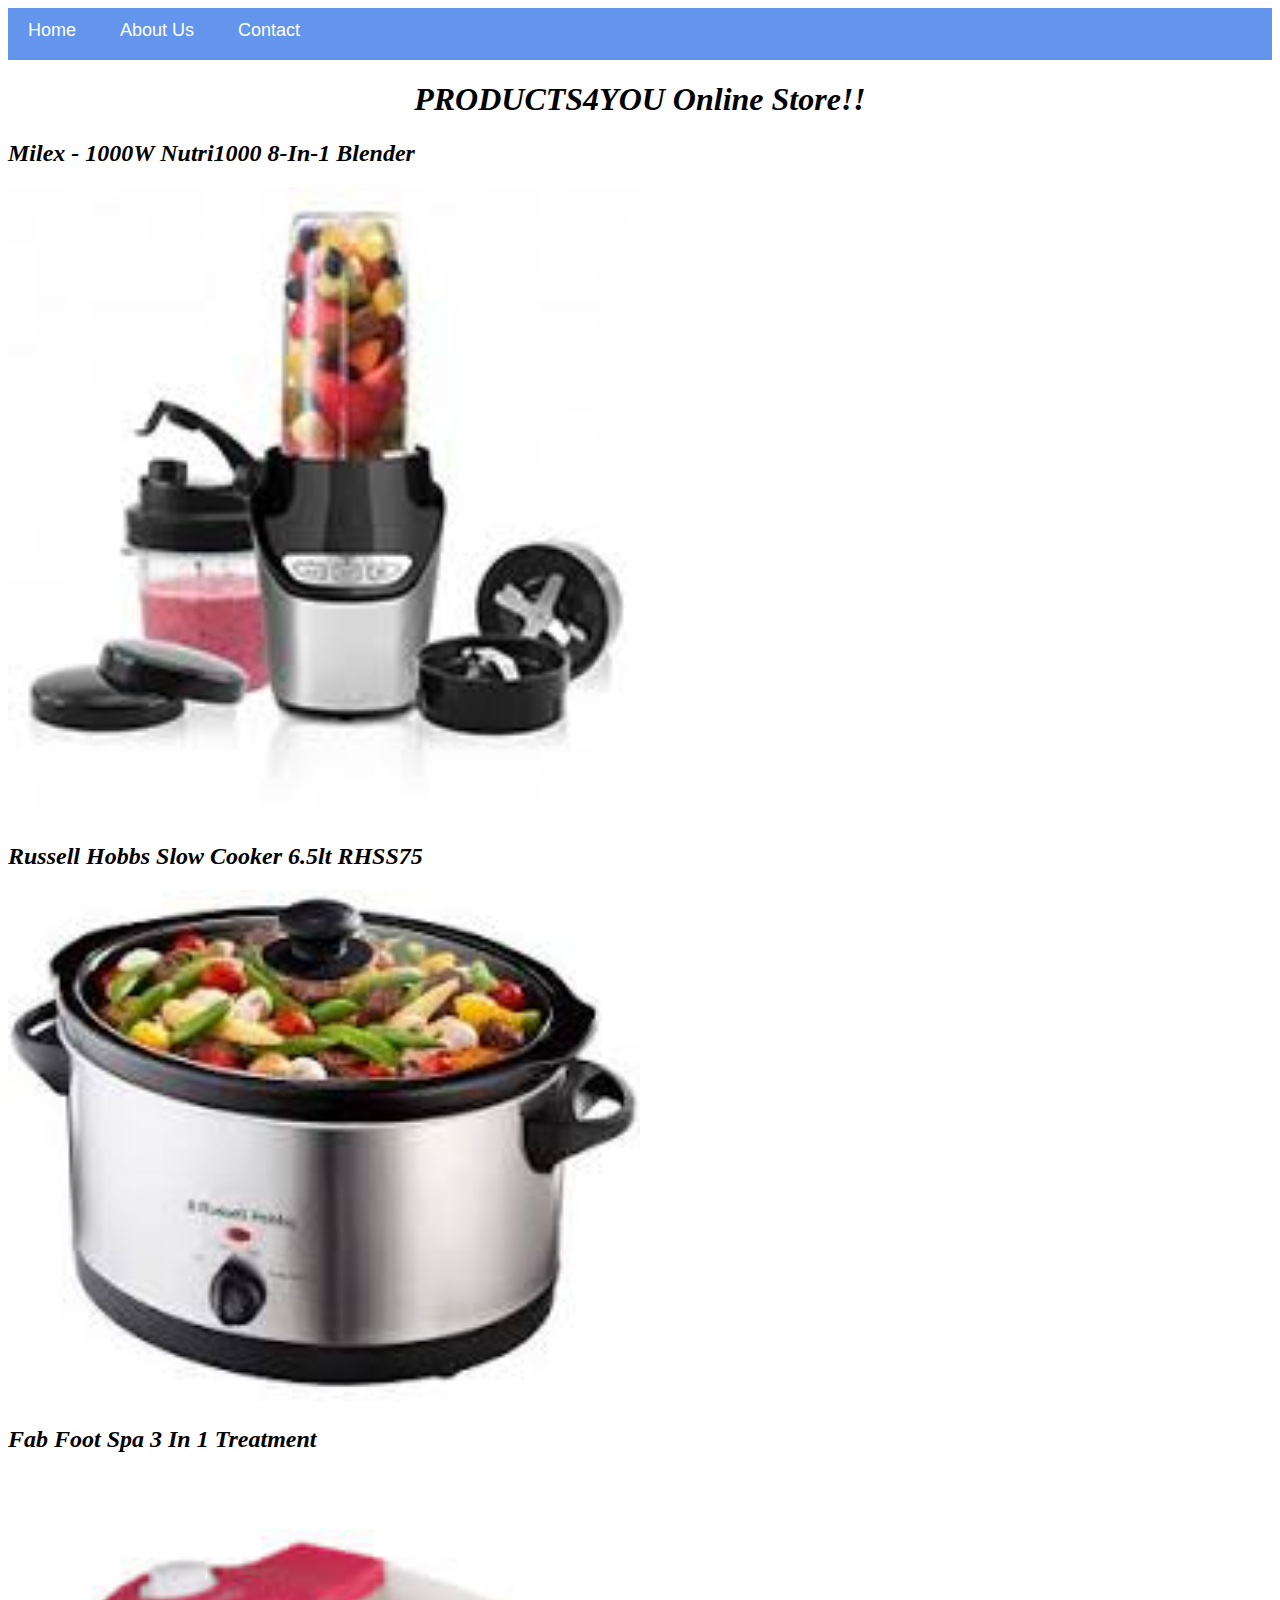
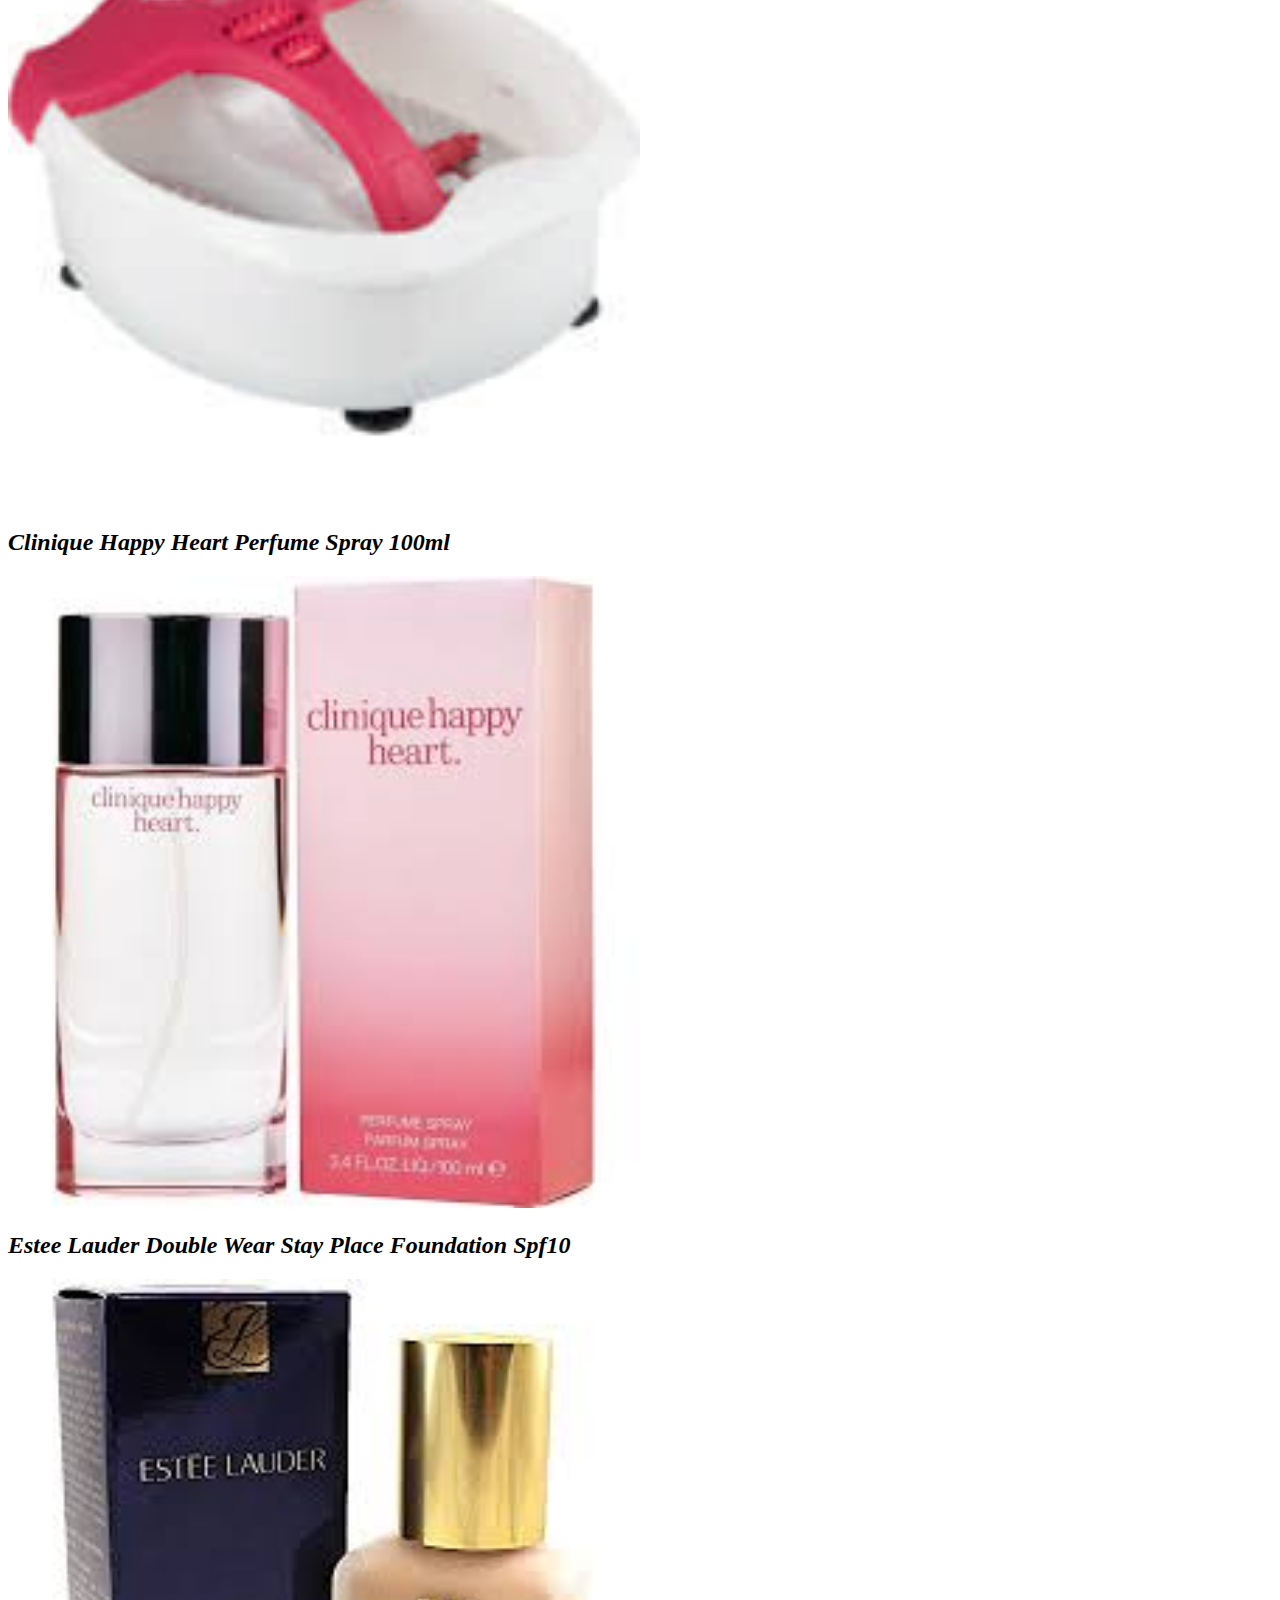
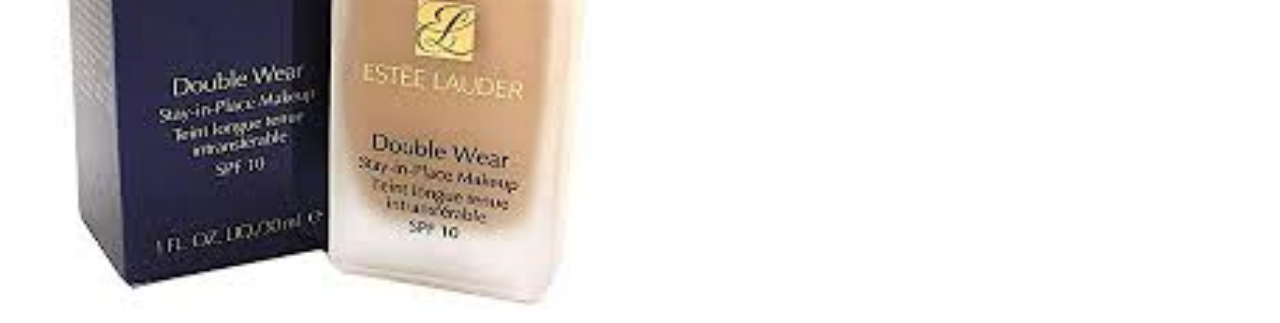
<file: index.html>
<!DOCTYPE html>
<html>
      <head>
            <link rel="stylesheet" href="style.css">
      </head>
      <body>
            <div id="menu">
            <a href="index.html">Home</a>
            <a href="about.html">About Us</a>
            <a href="contact.html">Contact</a>
            </div>
            <h1>PRODUCTS4YOU Online Store!!</h1>
           <div class="gallery">
            <h2>Milex - 1000W Nutri1000 8-In-1 Blender</h2>
               <a href="blender.html"><img src="images/blender.jpg"/></a>
            <h2>Russell Hobbs Slow Cooker 6.5lt RHSS75</h2>
                <a href="slowcooker.html"><img src="images/slowcooker.jpg"/></a>
            <h2>Fab Foot Spa 3 In 1 Treatment</h2>
               <a href="footspar.html"><img src="images/footspar.jpg"/></a>
            <h2>Clinique Happy Heart Perfume Spray 100ml</h2>
               <a href="perfume.html"><img src="images/perfume.jpg"/></a>
            <h2> Estee Lauder Double Wear Stay Place Foundation Spf10</h2>
               <a href="foundation.html"> <img src="images/foundation.jpg"/></a>
           </div>
      
      </body>
</html>
</file>
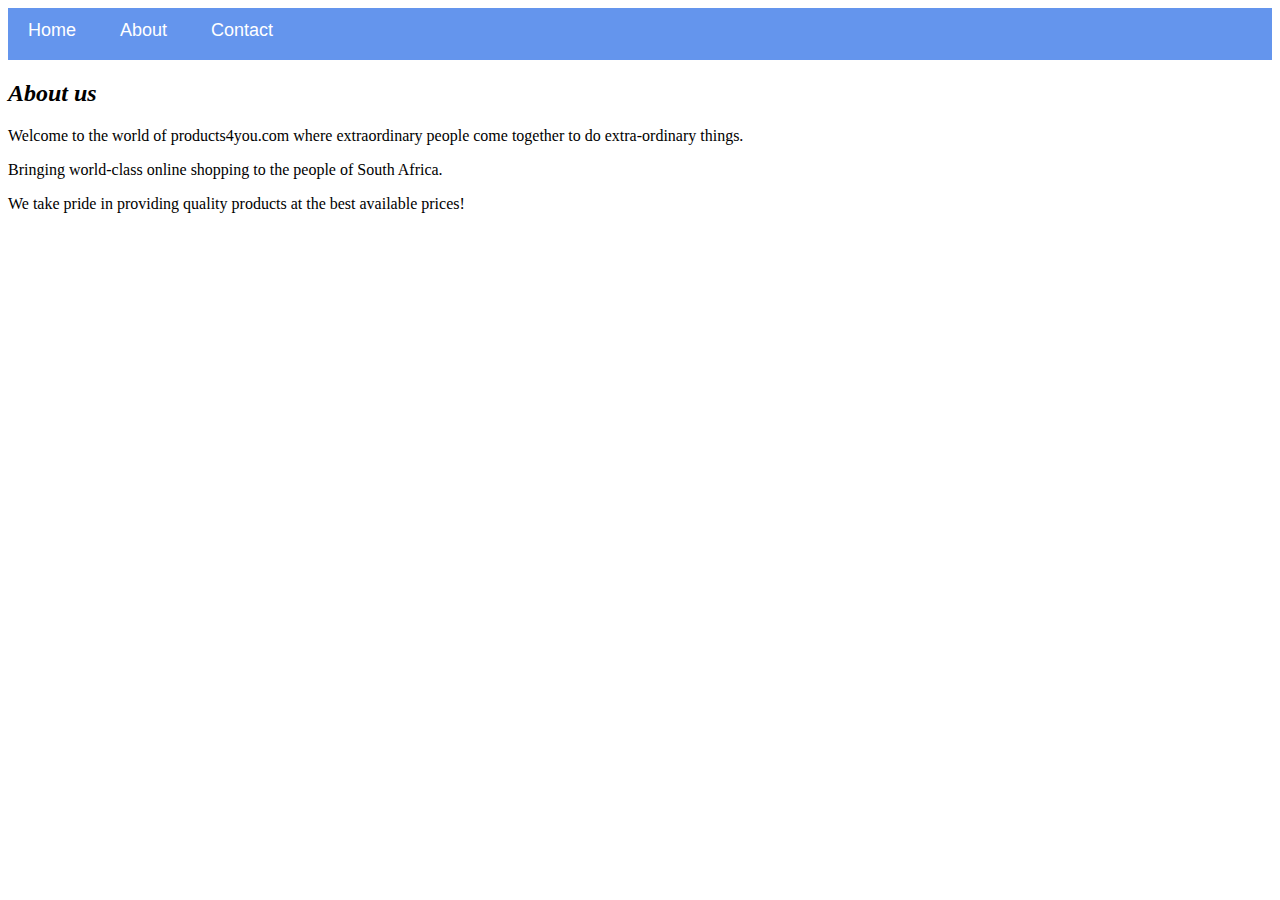
<file: about.html>
<!DOCTYPE html>
<html>
    <head>
        <link rel="stylesheet" href="style.css">
    </head>
    <body>
        <div id="menu">
            <a href="index.html">Home</a>
            <a href="about.html">About</a>
            <a href="contact.html">Contact</a>
        </div>
        <h2>About us</h2>
        <p>Welcome to the world of products4you.com where extraordinary people come together to do extra-ordinary things.</p>
        <p>Bringing world-class online shopping to the people of South Africa.</p>
        <p>We take pride in providing quality products at the best available prices!</p> 
    </body>
</html>
</file>
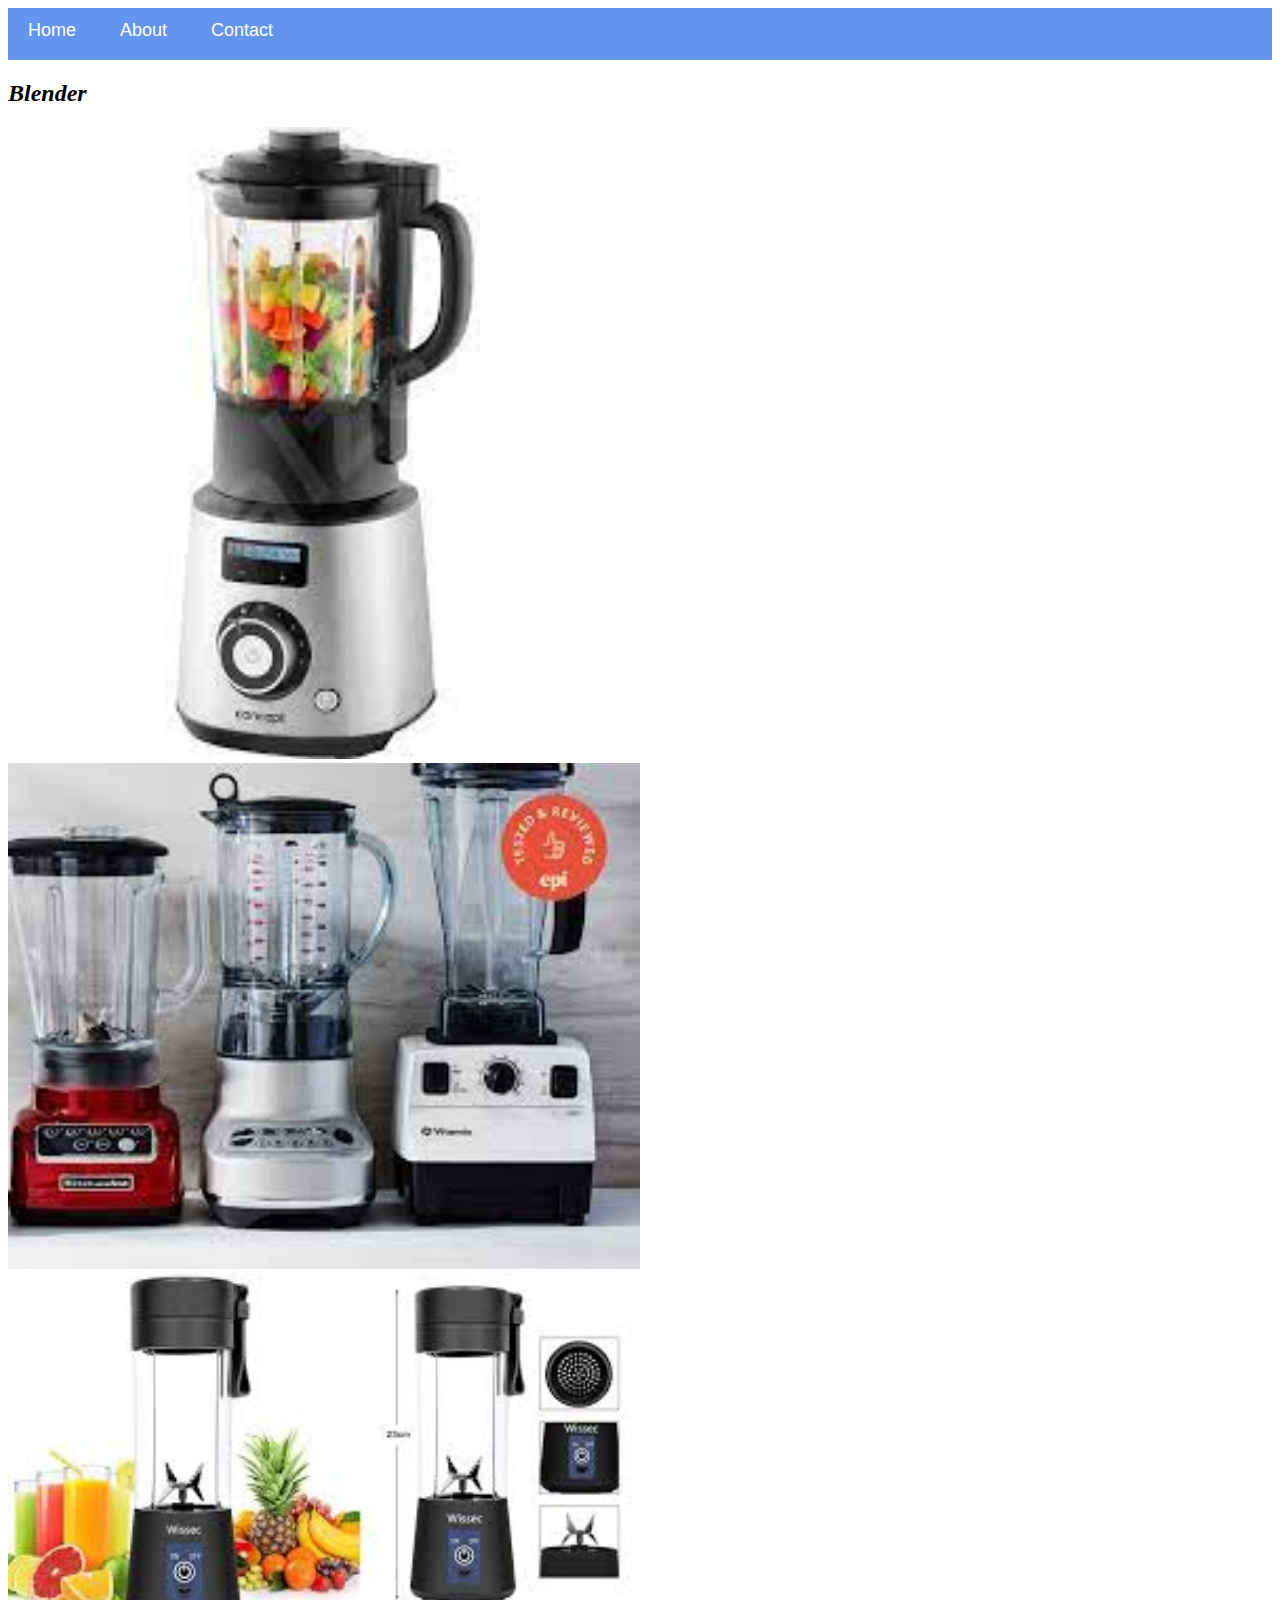
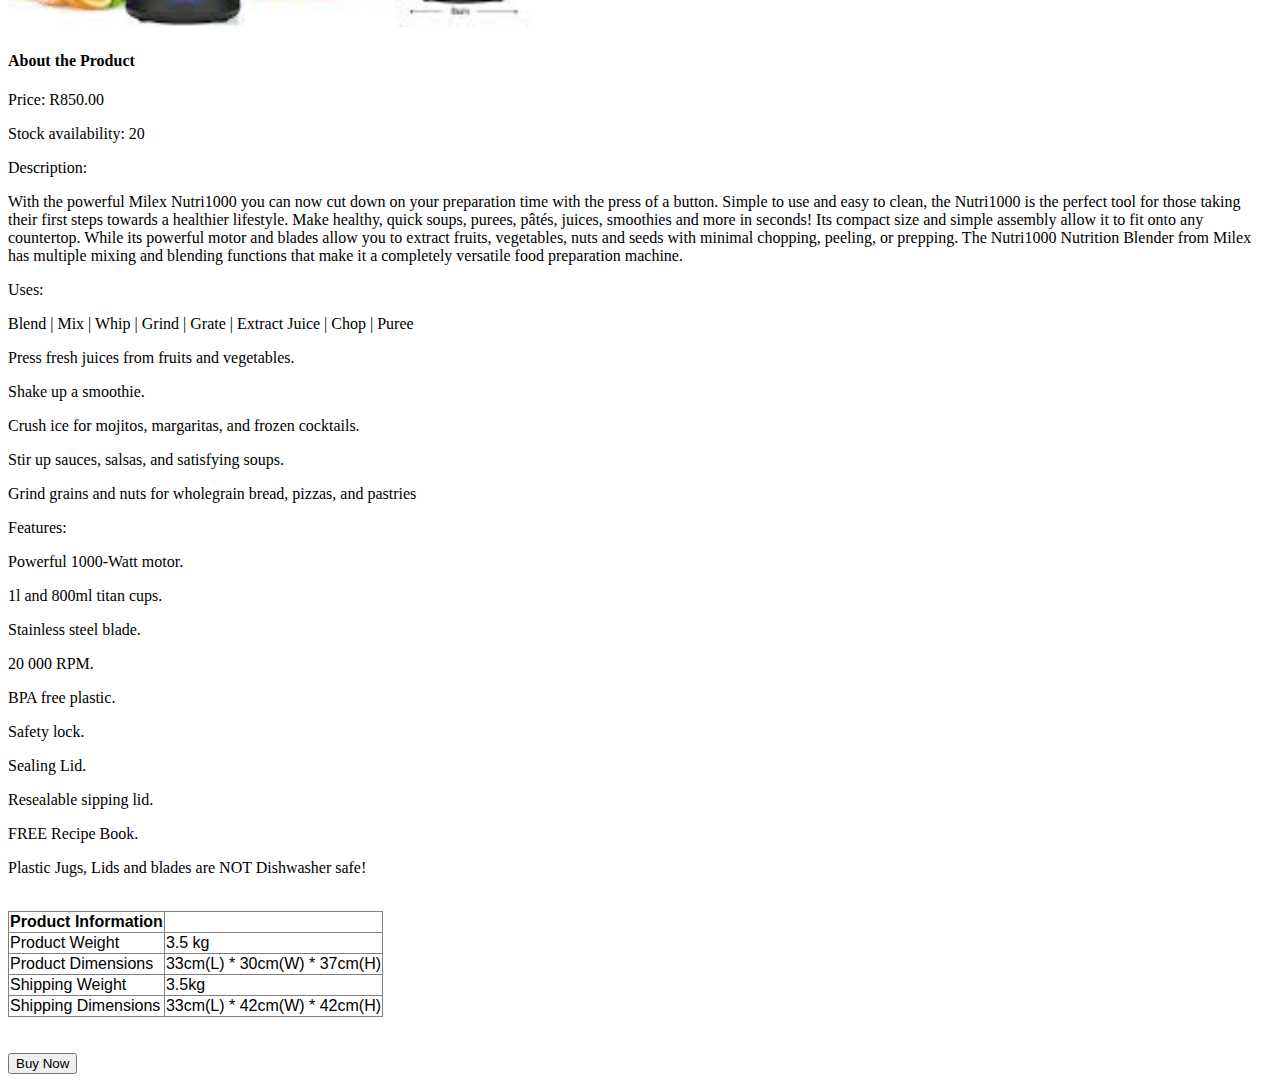
<file: blender.html>
<!DOCTYPE html>
<html>
      <head>
            <link rel="stylesheet" href="style.css">
      </head>
      <body>
            <div id="menu">
                  <a href="index.html">Home</a>
                  <a href="about.html">About</a>
                  <a href="contact.html">Contact</a>
            </div>
          <h2>Blender</h2>
           <div class="gallery">
                <img src="images/blender2.jpg"/>
                <img src="images/blender3.jpg"/>
                <img src="images/blender4.jpg"/>
           </div>
           <h4>About the Product</h4>
           <p>Price: R850.00</p>
           <P>Stock availability: 20</P>
           <p>Description:</p> 
            <p>With the powerful Milex Nutri1000 you can now cut down on your preparation time with the press of a button.  Simple to use and easy to clean, the Nutri1000 is the perfect tool for those taking their first steps towards a healthier lifestyle. Make healthy, quick soups, purees, pâtés, juices, smoothies and more in seconds! Its compact size and simple assembly allow it to fit onto any countertop. While its powerful motor and blades allow you to extract fruits, vegetables, nuts and seeds with minimal chopping, peeling, or prepping.
            The Nutri1000 Nutrition Blender from Milex has multiple mixing and blending functions that make it a completely versatile food preparation machine.</p>
            <p>Uses:</p> 
            <p>Blend | Mix | Whip | Grind | Grate | Extract Juice | Chop | Puree</p>
            <P>Press fresh juices from fruits and vegetables.</P>
            <p>Shake up a smoothie.</p>
            <p>Crush ice for mojitos, margaritas, and frozen cocktails.</p>
            <p>Stir up sauces, salsas, and satisfying soups.</p>
            <p>Grind grains and nuts for wholegrain bread, pizzas, and pastries</p>
            <p>Features:</p>
            <p>Powerful 1000-Watt motor.</p>
            <p>1l and 800ml titan cups.</p>
            <p>Stainless steel blade.</p>
            <p>20 000 RPM.</p>
            <p>BPA free plastic.</p>
            <p>Safety lock.</p>
            <p>Sealing Lid.</p>
            <p>Resealable sipping lid.</p>
            <p>FREE Recipe Book.</p>
            <p>Plastic Jugs, Lids and blades are NOT Dishwasher safe!</p>
            <br/>
            <table border="1">
                  <tr>
                      <th>Product Information</th>
                  </tr>
                  <tr>
                        <td>Product Weight</td>
                        <td>3.5 kg</td>
                  </tr>
                  <tr>
                        <td>Product Dimensions</td>
                        <td>33cm(L) * 30cm(W) * 37cm(H)</td>
                  </tr>
                  <tr>
                        <td>Shipping Weight</td>
                        <td>3.5kg</td>
                  </tr>
                  <tr>
                        <td>Shipping Dimensions</td>
                        <td>33cm(L) * 42cm(W) * 42cm(H)</td>
                  </tr>
            </table>
                  <br/><br/>
                  <input type="button" value="Buy Now" />
      </body>
</html>
</file>
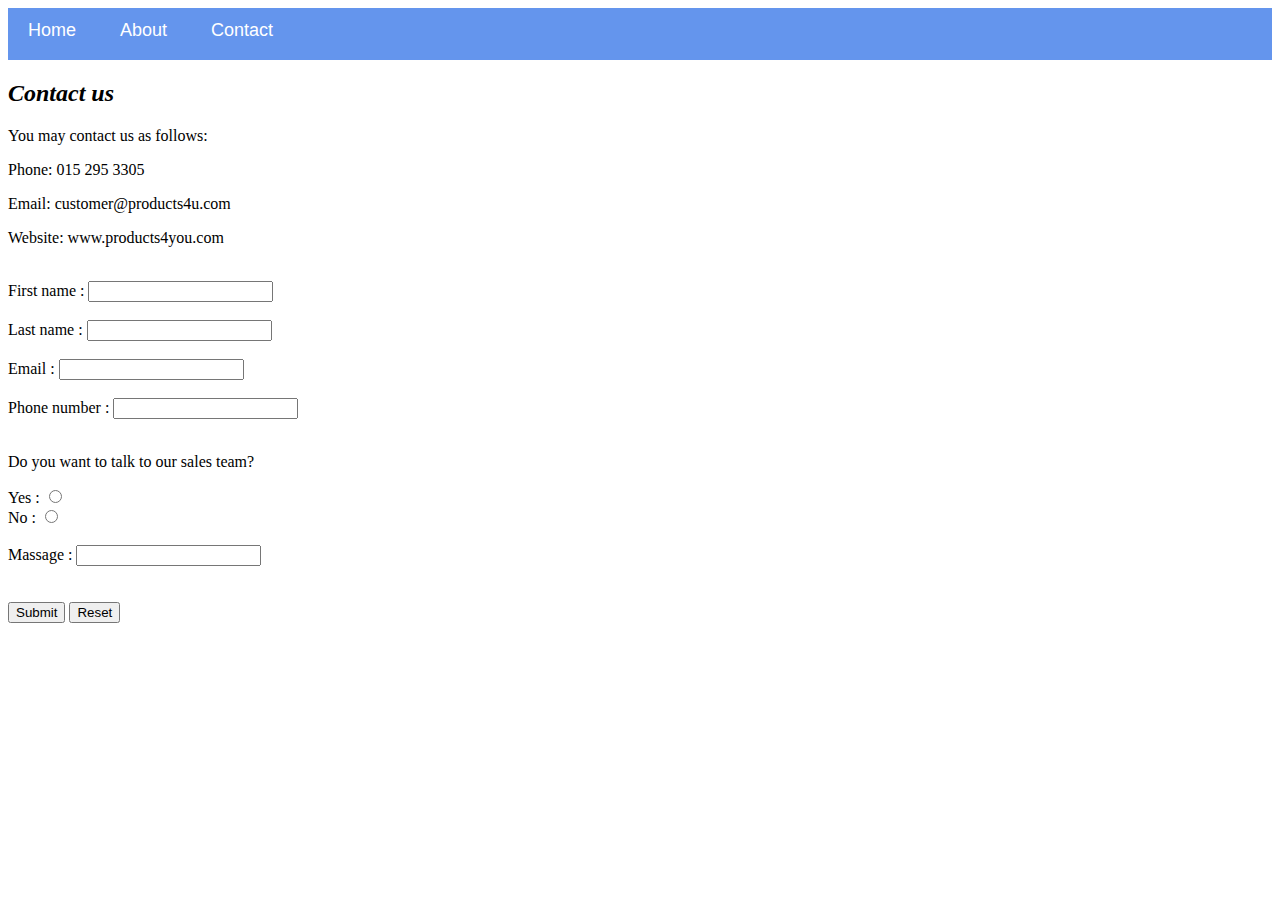
<file: contact.html>
<!DOCTYPE html>
<html>
    <head>
        <link rel="stylesheet" href="style.css">
    </head>
    <body>
        <div id="menu">
            <a href="index.html">Home</a>
            <a href="about.html">About</a>
            <a href="contact.html">Contact</a>
        </div>
        <h2>Contact us</h2>
        <p>You may contact us as follows:</p>
        <p>Phone: 015 295 3305</p>
        <p>Email: customer@products4u.com</p>
        <p>Website: www.products4you.com</p>
        <br/>
        <form>
            <label for="firstname">First name : </label><input type="text" id="firstname"/>
            <br/><br/>
            <label for="lastname">Last name : </label><input type="text" id="lastname"/>
            <br/><br/>
            <label for="email">Email : </label><input type="text" id="email"/>
            <br/><br/>
            <label for="phonenumber">Phone number : </label><input type="text" id="phonenumber"/>
            <br/><br/>
            <p>Do you want to talk to our sales team?</p>
            <label for="yes">Yes : </label>
            <input type="radio"  id="yes" name="question">
            <br/>
            <label for="no">No : </label>
            <input type="radio"  id="no" name="question">
            <br/><br/>
            <label for="massage">Massage : </label><input type="text" id="massage"/>
            <br/><br/><br/>
            <input type="submit" value="Submit" />
            <input type="reset" value="Reset" />
        </form>
    </body>
</html>
</file>
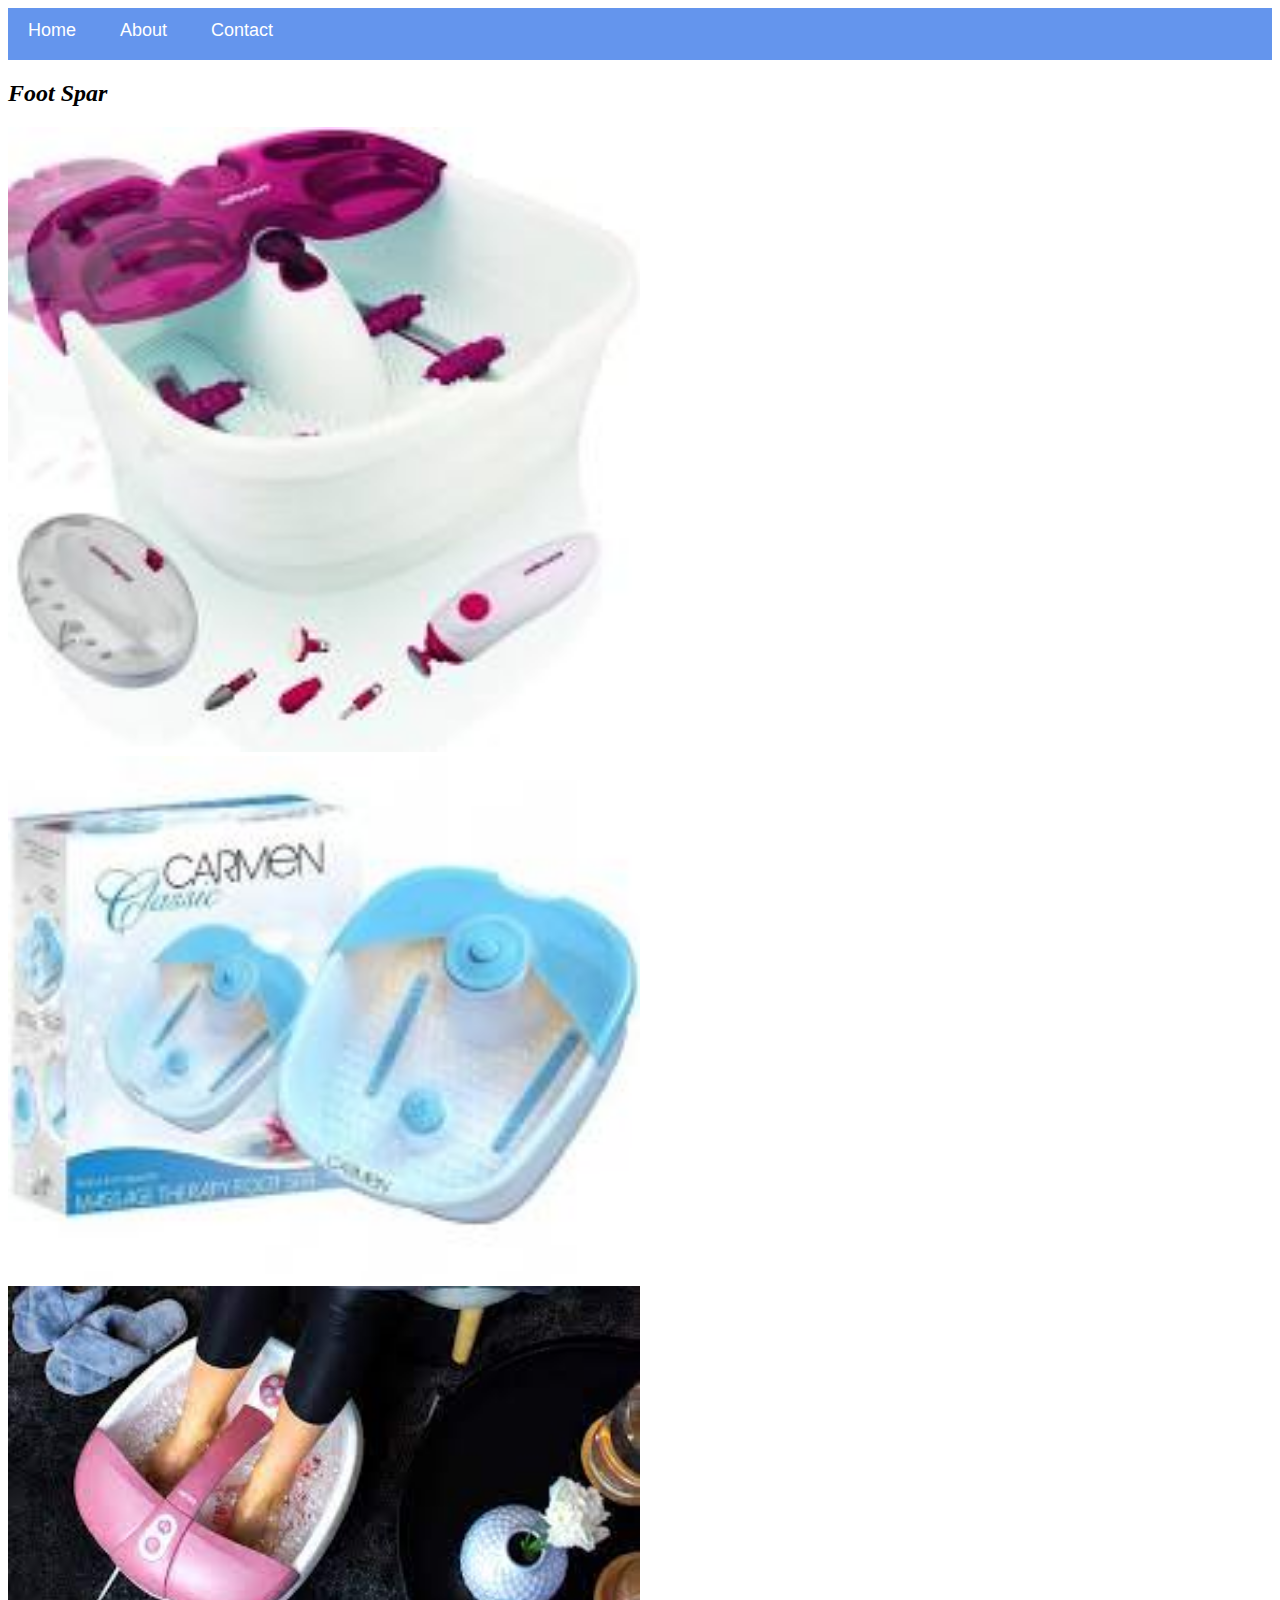
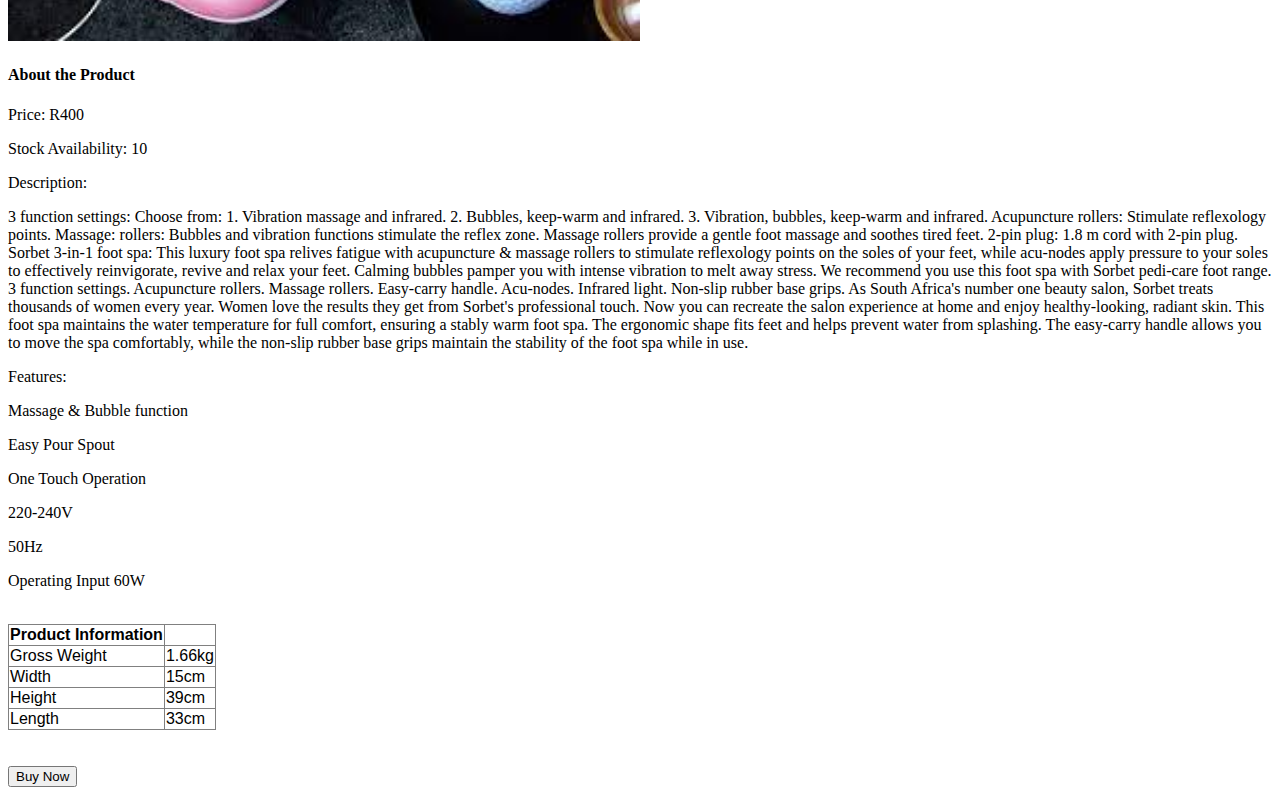
<file: footspar.html>
<!DOCTYPE html>
<html>
      <head>
            <link rel="stylesheet" href="style.css">
      </head>
      <body>
            <div id="menu">
                  <a href="index.html">Home</a>
                  <a href="about.html">About</a>
                  <a href="contact.html">Contact</a>
            </div>
          <h2>Foot Spar</h2>
           <div class="gallery">
                <img src="images/footspar2.jpg"/>
                <img src="images/footspar3.jpg"/>
                <img src="images/footspar4.jpg"/>
            </div>
          <h4>About the Product</h4> 
          <p>Price: R400</p>
          <p>Stock Availability: 10</p>
          <p>Description:</p>
          <p>3 function settings: Choose from: 1. Vibration massage and infrared. 2. Bubbles, keep-warm and infrared. 3. Vibration, bubbles, keep-warm and infrared. Acupuncture rollers: Stimulate reflexology points. Massage: rollers: Bubbles and vibration functions stimulate the reflex zone. Massage rollers provide a gentle foot massage and soothes tired feet. 2-pin plug: 1.8 m cord with 2-pin plug. Sorbet 3-in-1 foot spa: This luxury foot spa relives fatigue with acupuncture & massage rollers to stimulate reflexology points on the soles of your feet, while acu-nodes apply pressure to your soles to effectively reinvigorate, revive and relax your feet. Calming bubbles pamper you with intense vibration to melt away stress. We recommend you use this foot spa with Sorbet pedi-care foot range. 3 function settings. Acupuncture rollers. Massage rollers. Easy-carry handle. Acu-nodes. Infrared light. Non-slip rubber base grips. As South Africa's number one beauty salon, Sorbet treats thousands of women every year. Women love the results they get from Sorbet's professional touch. Now you can recreate the salon experience at home and enjoy healthy-looking, radiant skin. This foot spa maintains the water temperature for full comfort, ensuring a stably warm foot spa. The ergonomic shape fits feet and helps prevent water from splashing. The easy-carry handle allows you to move the spa comfortably, while the non-slip rubber base grips maintain the stability of the foot spa while in use.
          <p>Features:</p>  
          <p>Massage & Bubble function</p>
          <p>Easy Pour Spout</p>
          <p>One Touch Operation</p>
          <p>220-240V</p>
          <p>50Hz</p>
          <p>Operating Input 60W</p>
          <br/>
          <table border="1">
                  <tr>
                        <th>Product Information</th>
                  </tr>
                  <tr>
                        <td>Gross Weight</td>
                        <td>1.66kg</td>
                  </tr>
                  <tr>
                        <td>Width</td>
                        <td>15cm</td>
                  </tr>
                  <tr>
                        <td>Height</td>
                        <td>39cm</td>
                  </tr>
                  <tr>
                        <td>Length</td>
                      <td>33cm</td>
                  </tr>  
            </table>
                  <br/><br/>
                  <input type="button" value="Buy Now" />   
      </body>
</html>
</file>
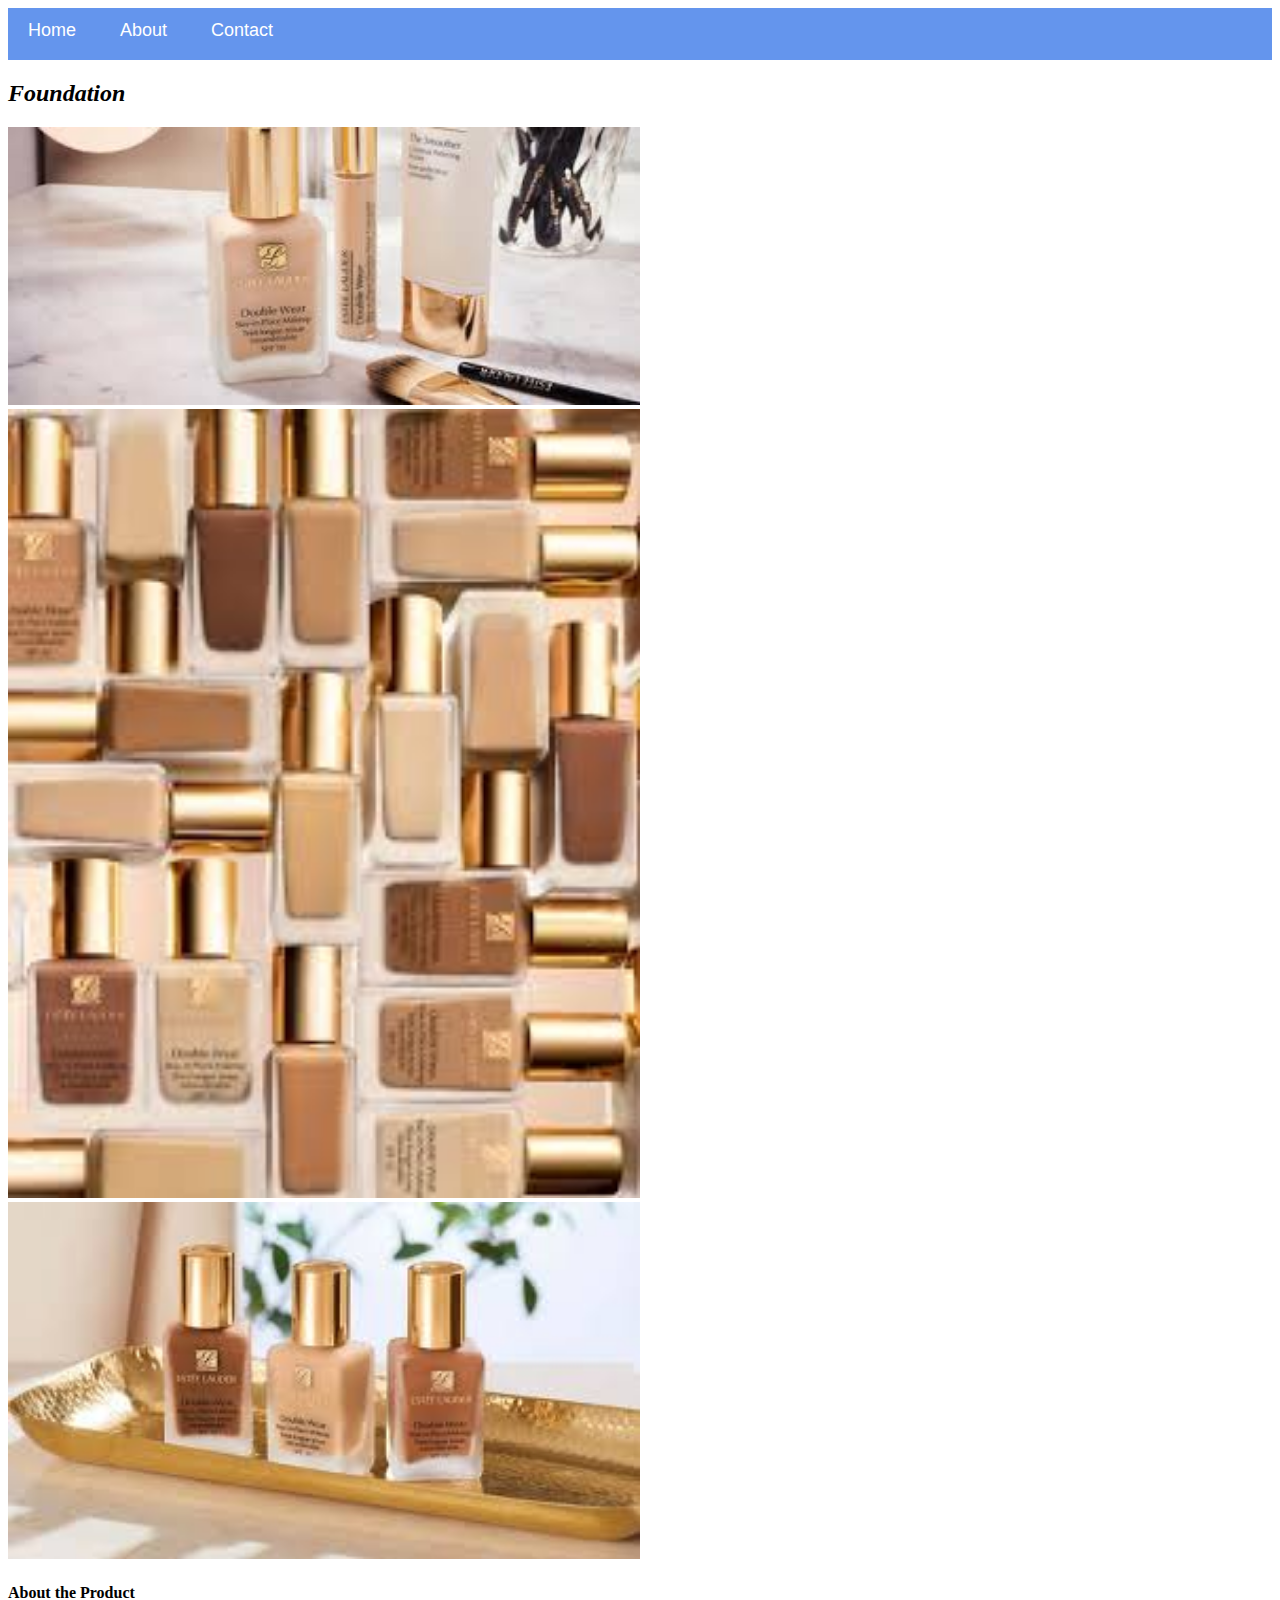
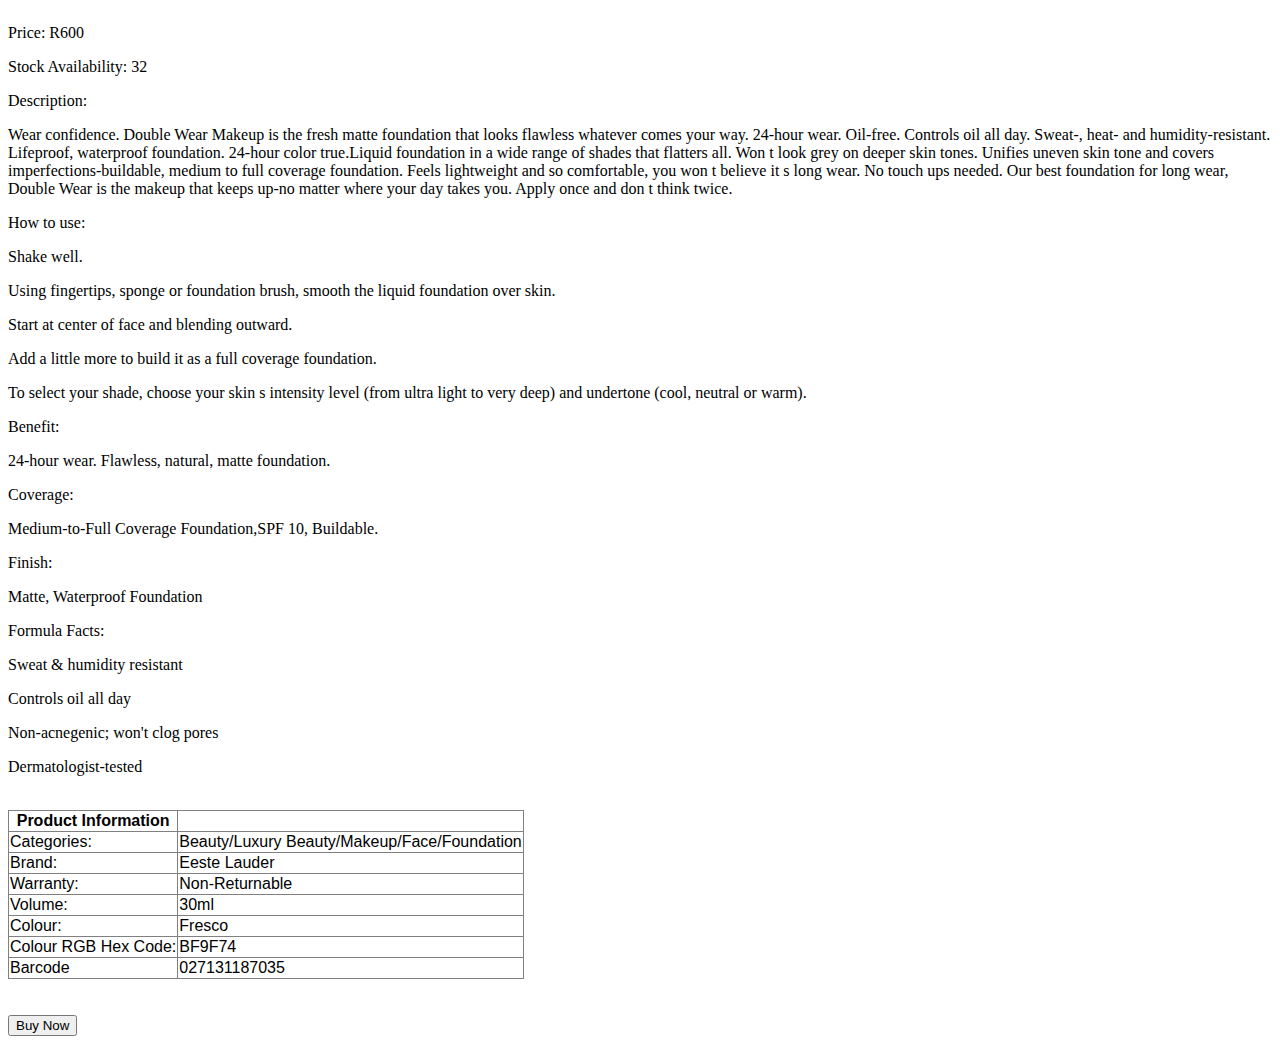
<file: foundation.html>
<!DOCTYPE html>
<html>
      <head>
            <link rel="stylesheet" href="style.css">
      </head>
      <body>
            <div id="menu">
                  <a href="index.html">Home</a>
                  <a href="about.html">About</a>
                  <a href="contact.html">Contact</a>
            </div>
          <h2>Foundation</h2>
           <div class="gallery">
                <img src="images/foundation2.jpg"/>
                <img src="images/foundation3.jpg"/>
                <img src="images/foundation4.jpg"/>
           </div>
           <h4>About the Product</h4>
           <p>Price: R600</p>
           <p>Stock Availability: 32</p>
           <p>Description:</p>
           <p>Wear confidence. Double Wear Makeup is the fresh matte foundation that looks flawless whatever comes your way. 24-hour wear. Oil-free. Controls oil all day. Sweat-, heat- and humidity-resistant. Lifeproof, waterproof foundation. 24-hour color true.Liquid foundation in a wide range of shades that flatters all. Won t look grey on deeper skin tones. Unifies uneven skin tone and covers imperfections-buildable, medium to full coverage foundation. Feels lightweight and so comfortable, you won t believe it s long wear. No touch ups needed.
            Our best foundation for long wear, Double Wear is the makeup that keeps up-no matter where your day takes you. Apply once and don t think twice.</p>
           <p>How to use:</p>
           <p>Shake well.</p>
           <p>Using fingertips, sponge or foundation brush, smooth the liquid foundation over skin.</p>
           <p>Start at center of face and blending outward.</p>
           <p>Add a little more to build it as a full coverage foundation.</p>
           <p>To select your shade, choose your skin s intensity level (from ultra light to very deep) and undertone (cool, neutral or warm).</p>
           <p>Benefit:</p>
           <p>24-hour wear. Flawless, natural, matte foundation.</p>
           <p>Coverage:</p>
           <p>Medium-to-Full Coverage Foundation,SPF 10, Buildable.</p>
           <p>Finish:</p>
           <p>Matte, Waterproof Foundation</p>
           <p>Formula Facts:</p>
           <p>Sweat & humidity resistant</p>
           <p>Controls oil all day</p>
           <p>Non-acnegenic; won't clog pores</p>
           <p>Dermatologist-tested</p>
           <br/>
           <table border="1">
                  <tr>
                        <th>Product Information</th>
                  </tr>
                  <tr>  
                        <td>Categories:</td>
                  <td>Beauty/Luxury Beauty/Makeup/Face/Foundation</td>
                  </tr>
                  <tr>
                        <td>Brand:</td>
                        <td>Eeste Lauder</td>
                  </tr>
                  <tr>
                        <td>Warranty:</td>
                        <td>Non-Returnable</td>
                  </tr>
                  <tr>
                        <td>Volume:</td>
                        <td>30ml</td>
                  </tr>
                  <tr>
                        <td>Colour:</td>
                        <td>Fresco</td>
                  </tr>
                  <tr>
                        <td>Colour RGB Hex Code:</td>
                        <td>BF9F74</td>
                  </tr> 
                  <tr>
                        <td>Barcode</td>
                        <td>027131187035</td>
                  </tr>
            </table>
                  <br/><br/>
                  <input type="button" value="Buy Now" />
      </body>
</html>
</file>
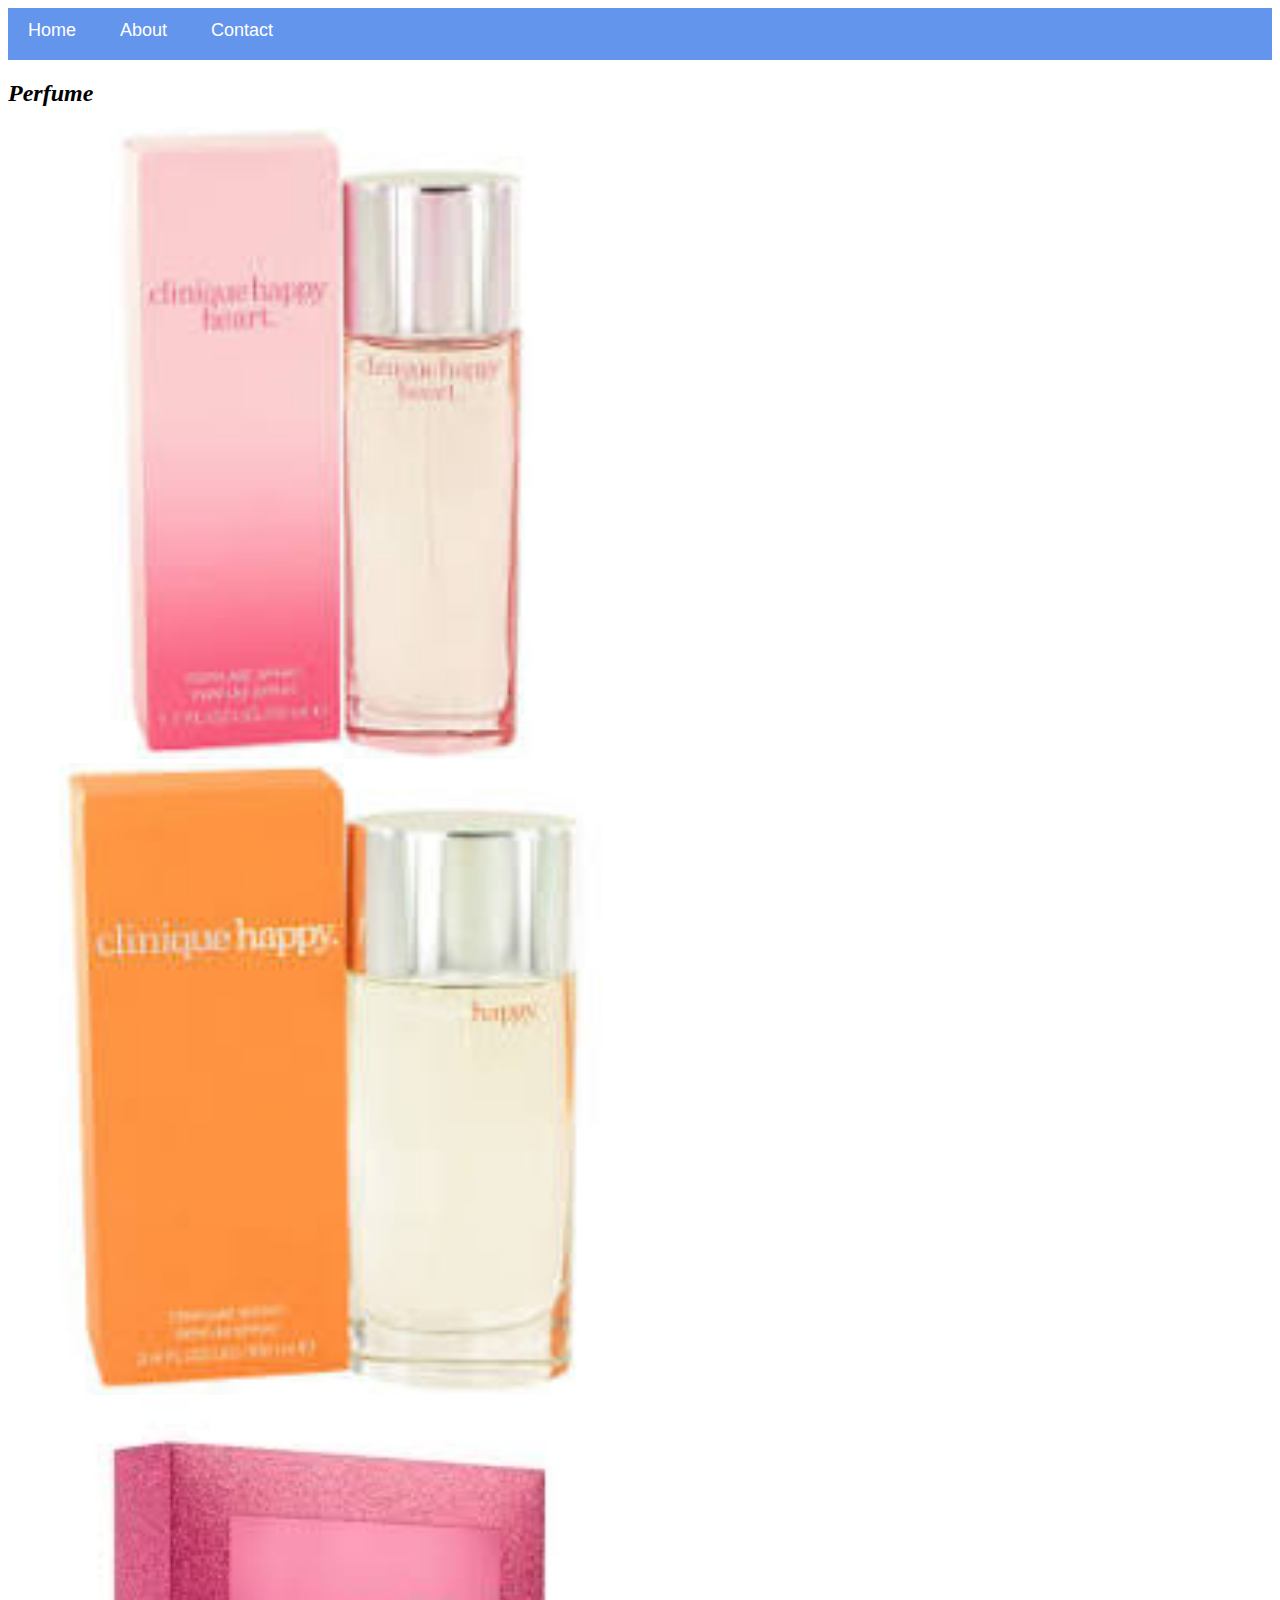
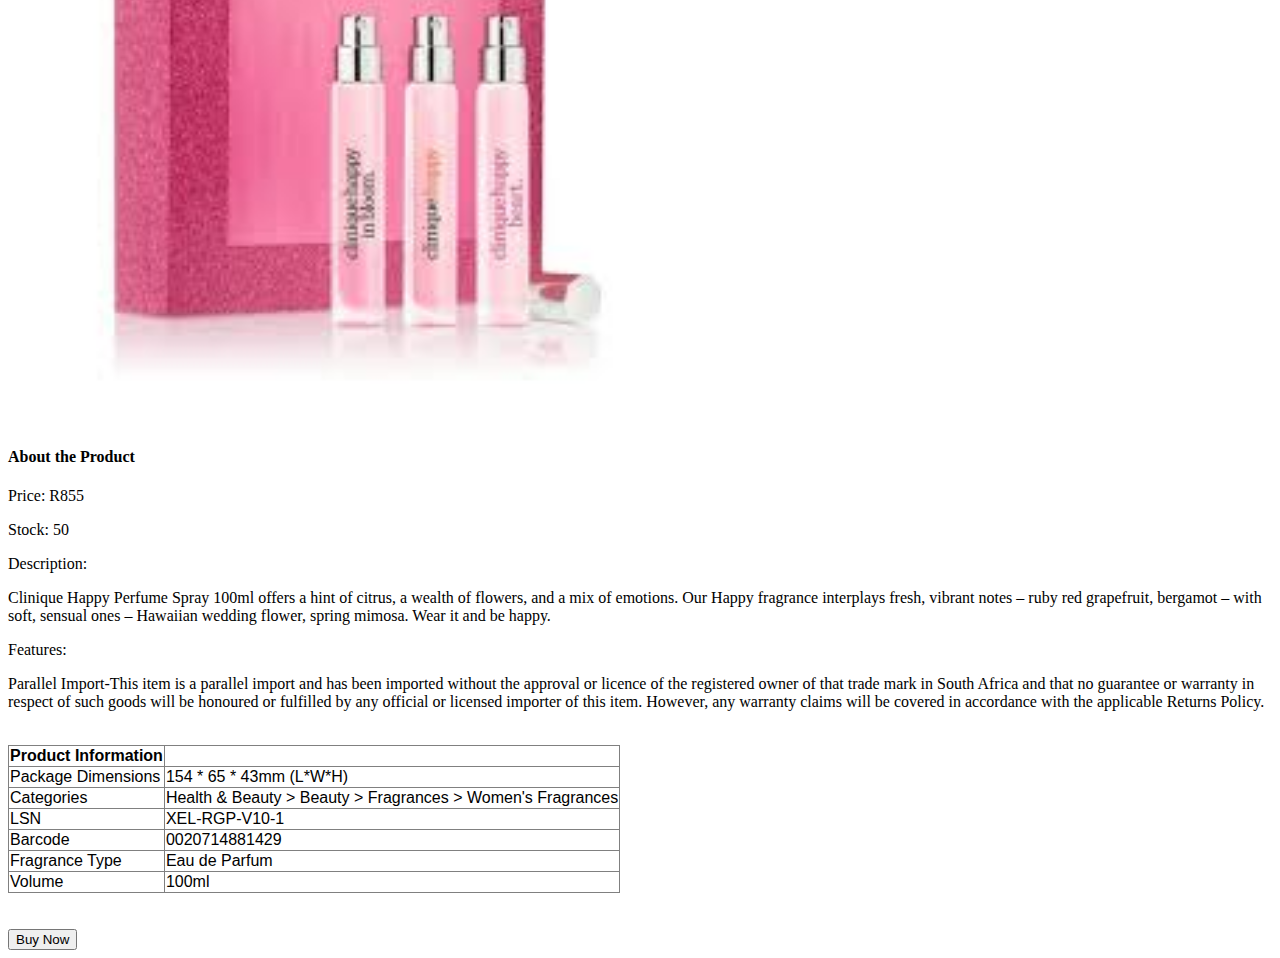
<file: perfume.html>
<!DOCTYPE html>
<html>
      <head>
            <link rel="stylesheet" href="style.css">
      </head>
      <body>
            <div id="menu">
                  <a href="index.html">Home</a>
                  <a href="about.html">About</a>
                  <a href="contact.html">Contact</a>
            </div>
          <h2>Perfume</h2>
           <div class="gallery">
                <img src="images/perfume2.jpg"/>
                <img src="images/perfume3.jpg"/>
                <img src="images/perfume4.jpg"/>
           </div>
           <h4>About the Product</h4>
           <p>Price: R855</p>
           <p>Stock: 50</p>
           <P>Description:</P>
           <p>Clinique Happy Perfume Spray 100ml offers a hint of citrus, a wealth of flowers, and a mix of emotions. Our Happy fragrance interplays fresh, vibrant notes – ruby red grapefruit, bergamot – with soft, sensual ones – Hawaiian wedding flower, spring mimosa. Wear it and be happy.</p>
           <p>Features:</p>
           <p>Parallel Import-This item is a parallel import and has been imported without the approval or licence of the registered owner of that trade mark in South Africa and that no guarantee or warranty in respect of such goods will be honoured or fulfilled by any official or licensed importer of this item. However, any warranty claims will be covered in accordance with the applicable Returns Policy.</p>
           <br/>
           <table border="1">
                  <tr>
                        <th>Product Information</th>
                  </tr>
                  <tr>
                        <td>Package Dimensions</td>
                        <td>154 * 65 * 43mm (L*W*H)</td>
                  </tr>
                  <tr>
                        <td>Categories</td>
                        <td>Health & Beauty > Beauty > Fragrances > Women's Fragrances</td>
                  </tr>
                  <tr>
                        <td>LSN</td>
                        <td>XEL-RGP-V10-1</td>
                  </tr>
                  <tr>
                        <td>Barcode</td>
                        <td>0020714881429</td>
                  </tr>
                  <tr>
                        <td>Fragrance Type</td>
                        <td>Eau de Parfum</td>
                  </tr>
                  <tr>
                        <td>Volume</td>
                        <td>100ml</td>
                  </tr>
            </table>
                  <br/><br/>
                  <input type="button" value="Buy Now" />
      </body>
</html>
</file>
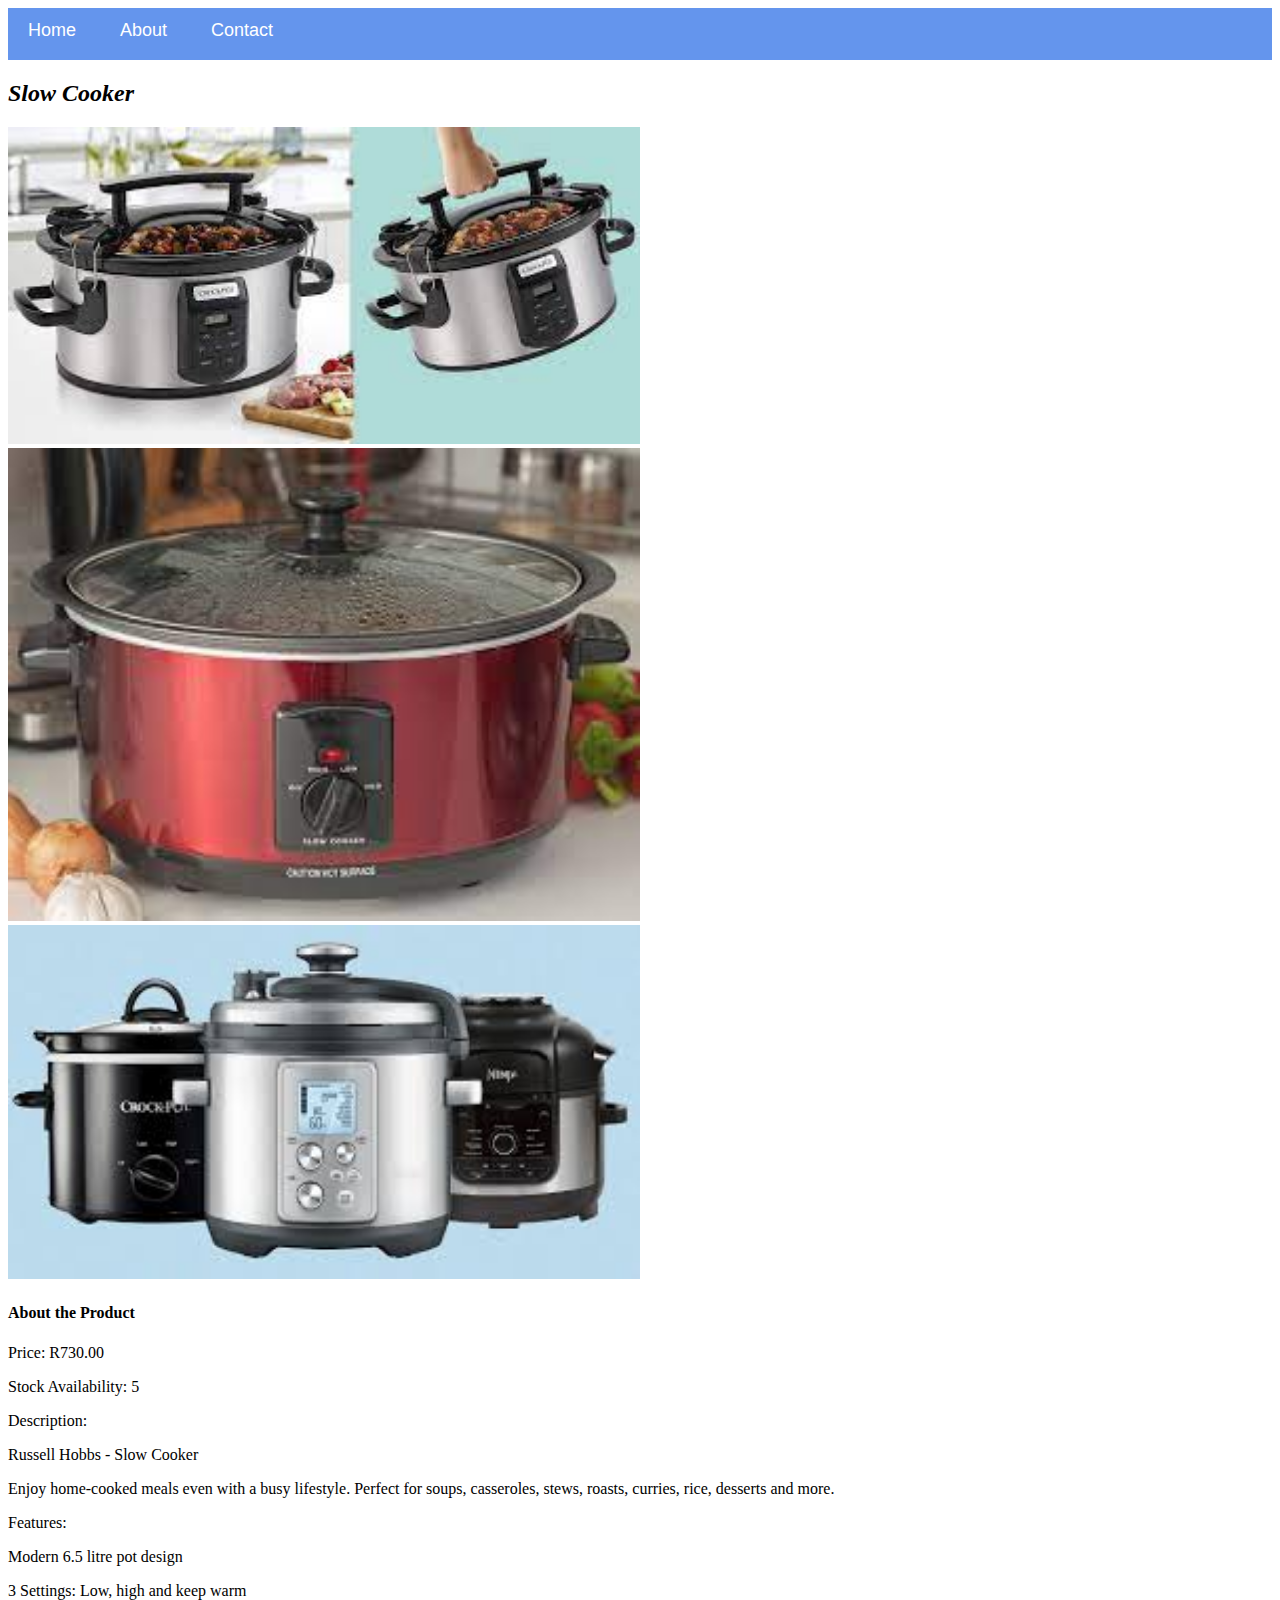
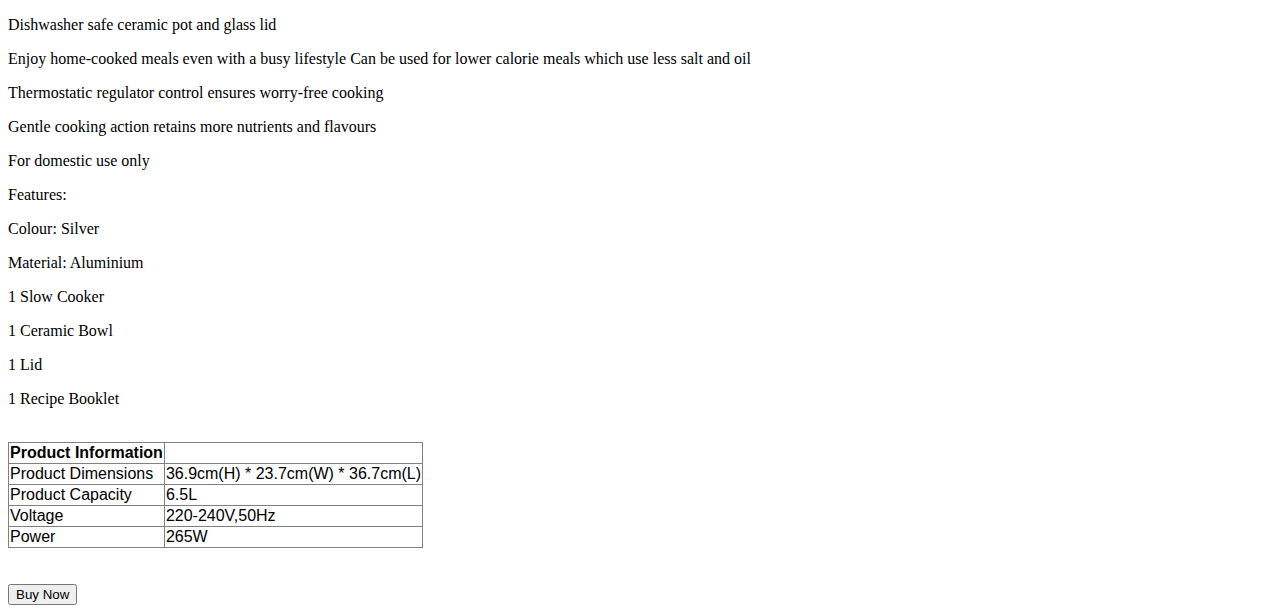
<file: slowcooker.html>
<!DOCTYPE html>
<html>
      <head>
            <link rel="stylesheet" href="style.css">
      </head>
      <body>
            <div id="menu">
                  <a href="index.html">Home</a>
                  <a href="about.html">About</a>
                  <a href="contact.html">Contact</a>
            </div>
          <h2>Slow Cooker</h2>
           <div class="gallery">
                <img src="images/slowcooker2.jpg"/>
                <img src="images/slowcooker3.jpg"/>
                <img src="images/slowcooker4.jpg"/>
           </div>
           <h4>About the Product</h4>
           <p>Price: R730.00</p>
           <p>Stock Availability: 5</p>
           <p>Description:</p>
           <p>Russell Hobbs - Slow Cooker</p>
           <p>Enjoy home-cooked meals even with a busy lifestyle. Perfect for soups, casseroles, stews, roasts, curries, rice, desserts and more.</p>
           <p>Features:</p>
           <p>Modern 6.5 litre pot design</p>
           <p>3 Settings: Low, high and keep warm</p>
           <p>Dishwasher safe ceramic pot and glass lid</p>
           <p>Enjoy home-cooked meals even with a busy lifestyle Can be used for lower calorie meals which use less salt and oil</p>
           <p>Thermostatic regulator control ensures worry-free cooking</p>
           <p>Gentle cooking action retains more nutrients and flavours</p>
           <p>For domestic use only</p>
           <p>Features:</p>
           <p> Colour: Silver</p>
           <p>Material: Aluminium</p>
           <p>1 Slow Cooker</p>
           <p>1 Ceramic Bowl</p>
           <p>1 Lid</p>
           <p>1 Recipe Booklet</p>
           <br/>
           <table border="1">
                  <tr>
                        <th>Product Information</th>
                  </tr>
                  <tr>
                        <td>Product Dimensions</td>
                        <td>36.9cm(H) * 23.7cm(W) * 36.7cm(L)</td>
                  </tr>
                  <tr>
                        <td>Product Capacity</td>
                        <td>6.5L</td>
                  </tr>
                  <tr>
                        <td>Voltage</td>
                        <td>220-240V,50Hz</td>
                        </tr>
                  <tr>
                        <td>Power</td>
                        <td>265W</td>
                  </tr>
            </table>
                  <br/><br/>
                  <input type="button" value="Buy Now" />
      </body>
</html>
</file>
<file: style.css>
.gallery img{
    width: 50%;
    height: 40%;
}
table{
    font-family: Helvetica, sans-serif;
}
table{
    border-collapse: collapse;
}
th{
    font-weight: 700;
}
h1{
    text-align: center;
    font: bolder;
    font-style: italic;
}
h4{
    font-family: Comic sans, Comic sans MS, Cursive;
}
h2{
    font-family: fantasy;
    font-style: italic;
}
#menu{
    width:100%;
    height:40px;
    background-color: cornflowerblue;
    padding-top: 12px;
}

#menu a{
    color:#ffffff;
    font-family: Helvetica, sans-serif;
    font-size: 18px;
    text-decoration:none;
    font-weight: 800px;
    
    padding-left: 20px;
    padding-right: 20px;
}

#menu a:hover{
    color: #5077bd;
}
</file>
